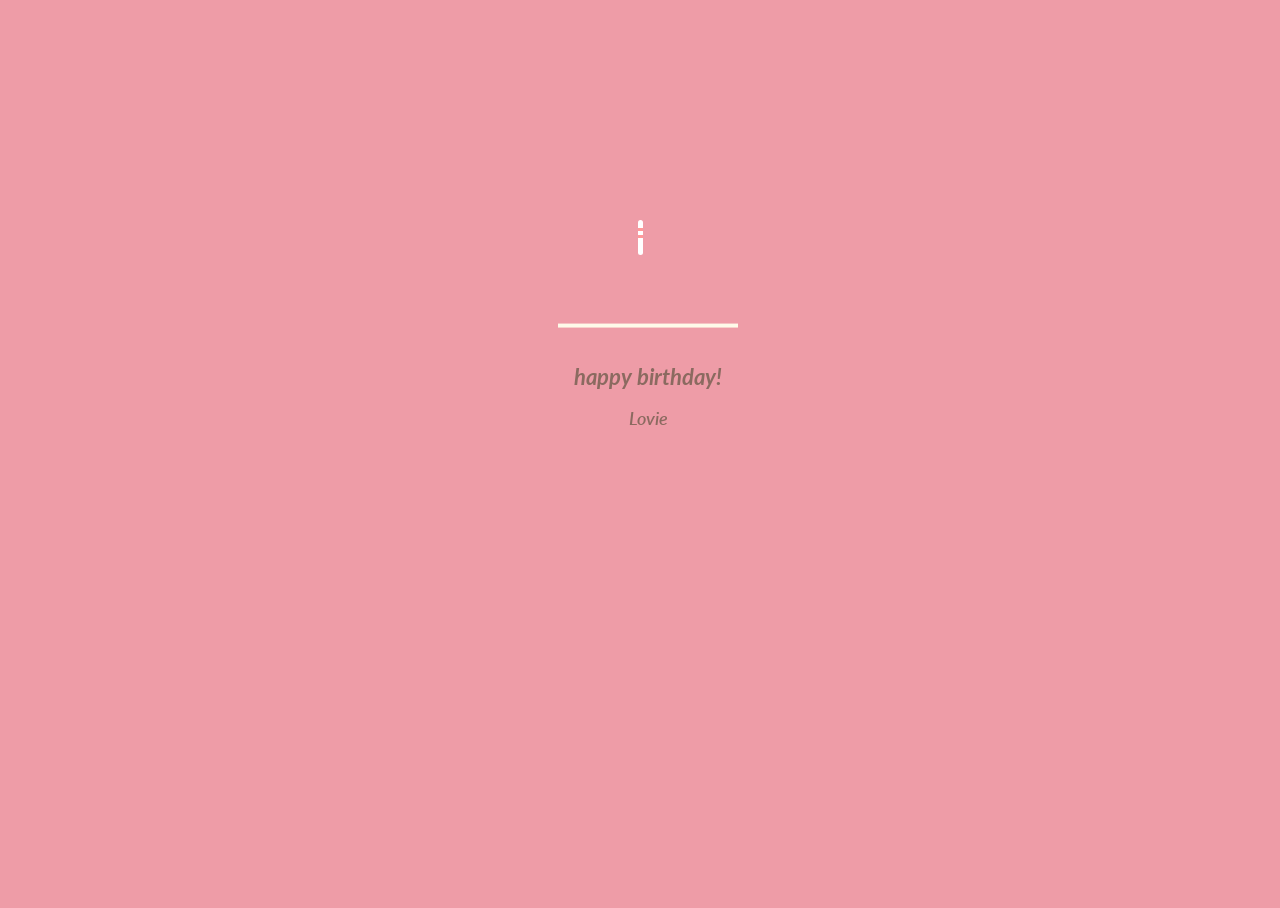
<file: birthday-cake-tcw/96/birthday-cake.html>
<!DOCTYPE html>
<html lang="en">
  <head>
    <meta charset="UTF-8">
    <meta name="viewport" content="width=device-width, initial-scale=1.0">
    <title>Document</title>
    <style>
      @import url(https://fonts.googleapis.com/css?family=Lato:300italic);

      html,
      body {
        width: 100%;
        height: 100%;
        scrollbar-width: none;
        overflow: hidden;
      }

      body {
        background: #ee9ca7;
      }

      .name{
        font-size: 1.1rem;
        font-weight: 600;
      }

      #cake {
        display: block;
        position: relative;
        margin: -10em auto 0 auto;
      }

      /* ============================================== Candle
      */

      .cake {
        background: #ffffff;
        border-radius: 10px;
        position: absolute;
        top: 228px;
        left: 50%;
        margin-left: -2.4px;
        margin-top: -8.33333333px;
        width: 5px;
        height: 35px;
        transform: translateY(-300px);
        backface-visibility: hidden;
        animation: in 500ms 6s ease-out forwards;
      }
      .cake:after,
      .cake:before {
        background: rgba(255, 0, 0, 0.4);
        content: "";
        position: absolute;
        width: 100%;
        height: 2.22222222px;
      }
      .cake:after {
        top: 25%;
        left: 0;
      }
      .cake:before {
        top: 45%;
        left: 0;
      }

      /* ============================================== Fire
      */

      .fuego {
        border-radius: 100%;
        position: absolute;
        top: -20px;
        left: 50%;
        margin-left: -2.6px;
        width: 6.66666667px;
        height: 18px;
      }
      .fuego:nth-child(1) {
        animation: fuego 2s 6.5s infinite;
      }
      .fuego:nth-child(2) {
        animation: fuego 1.5s 6.5s infinite;
      }
      .fuego:nth-child(3) {
        animation: fuego 1s 6.5s infinite;
      }
      .fuego:nth-child(4) {
        animation: fuego 0.5s 6.5s infinite;
      }
      .fuego:nth-child(5) {
        animation: fuego 0.2s 6.5s infinite;
      }

      /* ============================================== Animation Fire
      */

      @keyframes fuego {
        0%, 100% {
          background: rgba(254, 248, 97, 0.5);
          box-shadow: 0 0 40px 10px rgba(248, 233, 209, 0.2);
          transform: translateY(0) scale(1);
        }
        50% {
          background: rgba(255, 50, 0, 0.1);
          box-shadow: 0 0 40px 20px rgba(248, 233, 209, 0.2);
          transform: translateY(-20px) scale(0);
        }
      }

      @keyframes in {
        to {
          transform: translateY(0);
        }
      }

      .text {
        color: #8b6a60;
        font-family: 'Lato', sans-serif;
        font-weight: 300;
        font-style:italic;
        text-align: center;
        h1 {
          font-size: 1.4em;
        }
      }
    </style>
  </head>
  <body>
      <div class="cake">
        <div class="fuego"></div>
        <div class="fuego"></div>
        <div class="fuego"></div>
        <div class="fuego"></div>
        <div class="fuego"></div>
      </div>
      <svg id="cake" version="1.1" x="0px" y="0px" width="200px" height="500px" viewBox="0 0 200 500" enable-background="new 0 0 200 500" xml:space="preserve">
        <path fill="#a88679" d="M173.667-13.94c-49.298,0-102.782,0-147.334,0c-3.999,0-4-16.002,0-16.002
        c44.697,0,96.586,0,147.334,0C177.667-29.942,177.668-13.94,173.667-13.94z">
            <animate id="bizcocho_3" attributeName="d" calcMode="spline" keySplines="0 0 1 1; 0 0 1 1" begin="relleno_2.end" dur="0.3s" fill="freeze" values="
                              M173.667-13.94c-49.298,0-102.782,0-147.334,0c-3.999,0-4-16.002,0-16.002
        c44.697,0,96.586,0,147.334,0C177.667-29.942,177.668-13.94,173.667-13.94z
                              ;
                              M173.667,411.567c-47.995,12.408-102.955,12.561-147.334,0
        c-3.848-1.089-0.189-16.089,3.661-15.002c44.836,12.66,90.519,12.753,139.427,0.07
        C173.293,395.631,177.541,410.566,173.667,411.567z
                              ;
                              M173.667,427.569c-49.795,0-101.101,0-147.334,0c-3.999,0-4-16.002,0-16.002
        c46.385,0,97.539,0,147.334,0C177.668,411.567,177.667,427.569,173.667,427.569z
                              " />
        </path>
        <path fill="#8b6a60" d="M100-178.521c1.858,0,3.364,1.506,3.364,3.363c0,0,0,33.17,0,44.227
        c0,19.144,0,57.431,0,76.574c0,10.152,0,40.607,0,40.607c0,1.858-1.506,3.364-3.364,3.364l0,0c-1.858,0-3.364-1.506-3.364-3.364c0,0,0-30.455,0-40.607c0-19.144,0-57.432,0-76.575c0-11.057,0-44.226,0-44.226C96.636-177.015,98.142-178.521,100-178.521
        L100-178.521z">
            <animate id="relleno_2" attributeName="d" calcMode="spline" keySplines="0 0 1 1; 0 0 1 1; 0 0 0.58 1" begin="bizcocho_2.end" dur="0.5s" fill="freeze" values="
                              M100-178.521c1.858,0,3.364,1.506,3.364,3.363c0,0,0,33.17,0,44.227
        c0,19.144,0,57.431,0,76.574c0,10.152,0,40.607,0,40.607c0,1.858-1.506,3.364-3.364,3.364l0,0c-1.858,0-3.364-1.506-3.364-3.364c0,0,0-30.455,0-40.607c0-19.144,0-57.432,0-76.575c0-11.057,0-44.226,0-44.226C96.636-177.015,98.142-178.521,100-178.521
        L100-178.521z
                              ;
                              M100,267.257c1.858,0,3.364,1.506,3.364,3.363c0,0,0,33.17,0,44.227
        c0,19.143,0,57.43,0,76.574c0,10.151,0,40.606,0,40.606c0,1.858-1.506,3.364-3.364,3.364l0,0c-1.858,0-3.364-1.506-3.364-3.364
        c0,0,0-30.455,0-40.606c0-19.145,0-57.432,0-76.576c0-11.057,0-44.225,0-44.225C96.636,268.763,98.142,267.257,100,267.257
        L100,267.257z
                              ;
                              M93.928,405.433c-0.655,6.444-0.102,9.067,2.957,11.798c0,0,8.083,5.571,16.828,3.503
        c18.629-4.406,43.813,6.194,50.792,7.791c14.75,3.375,9.162,6.867,9.162,6.867c-2.412,2.258-58.328,0-73.667,0l0,0
        c-1.858,0-69.995,2.133-73.667,0c0,0-3.337-2.439,6.172-5.992c11.375-4.25,52.875,8.822,47.139-9.442
        c-6.333-20.167,5.226-21.514,5.226-21.514c3.435-0.915,12.78-6.663,10.923-0.546L93.928,405.433z
                              ;
                              M102.242,427.569c5.348,0,14.079,0,17.462,0c0,0,17.026,0,27.504,0
        c19.143,0,20.39-3.797,26.459,0c3,1.877,0,7.823,0,7.823c-2.412,2.258-58.328,0-73.667,0l0,0c-1.858,0-67.187,0-73.667,0
        c0,0-4.125-4.983,0-7.823c5.201-3.58,16.085,0,23.725,0c8.841,0,20.762,0,20.762,0c3.686,0,8.597,0,19.511,0H102.242z
                              " />
        </path>
        <path fill="#a88679" d="M173.667-15.929c-46.512,0-105.486,0-147.334,0c-3.999,0-4-16.002,0-16.002
        c43.566,0,97.96,0,147.334,0C177.667-31.931,177.666-15.929,173.667-15.929z">
            <animate id="bizcocho_2" attributeName="d" calcMode="spline" keySplines="0 0 1 1; 0 0 1 1; 0.25 0 0.58 1" begin="relleno_1.end" dur="0.5s" fill="freeze" values="
                              M173.667-15.929c-46.512,0-105.486,0-147.334,0c-3.999,0-4-16.002,0-16.002
        c43.566,0,97.96,0,147.334,0C177.667-31.931,177.666-15.929,173.667-15.929z
                              ;
                              M173.434,445.393c-47.269,8.001-105.245,8.001-147.334,0c-3.929-0.747-0.692-16.543,3.243-15.824
        c43.828,8.001,92.165,8.001,140.739,0C174.029,428.918,177.377,444.726,173.434,445.393z
                              ;
                              M173.667,449.514c-47.576-5.454-102.799-5.744-147.333,0c-3.966,0.512-3.938-15.297,0-16.002
        c43.683-7.823,97.646-8.026,147.333,0C177.616,434.15,177.642,449.969,173.667,449.514z
                              ;
                              M173.667,451.394c-49.298,0-102.782,0-147.334,0c-3.999,0-4-16.002,0-16.002
        c44.697,0,96.586,0,147.334,0C177.667,435.392,177.668,451.394,173.667,451.394z
                              " />
        </path>
        <path fill="#8b6a60" d="M101.368-73.685c0,12.164,0,15.18,0,28.519c0,22.702,0-13.661,0,8.304c0,14.48,0,18.233,0,30.512
        c0,1.753-2.958,1.847-2.958,0c0-12.68,0-16.277,0-30.401c0-21.983,0,11.66,0-8.305c0-13.027,0-15.992,0-28.628
        C98.411-75.883,101.368-75.592,101.368-73.685z">
            <animate id="relleno_1" attributeName="d" calcMode="spline" keySplines="0 0 1 1; 0 0 1 1; 0 0 0.6 1" begin="bizcocho_1.end" dur="0.5s" fill="freeze" values="
                              M101.368-73.685c0,12.164,0,15.18,0,28.519c0,22.702,0-13.661,0,8.304c0,14.48,0,18.233,0,30.512
        c0,1.753-2.958,1.847-2.958,0c0-12.68,0-16.277,0-30.401c0-21.983,0,11.66,0-8.305c0-13.027,0-15.992,0-28.628
        C98.411-75.883,101.368-75.592,101.368-73.685z
                              ;
                              M101.368,350.885c0,12.164,0,65.18,0,78.518c0,22.703,0-33.66,0-11.695c0,14.48,0,28.232,0,40.512
        c0,1.753-2.958,1.847-2.958,0c0-12.68,0-26.277,0-40.402c0-21.982,0,31.66,0,11.695c0-13.027,0-65.992,0-78.627
        C98.411,348.686,101.368,348.977,101.368,350.885z
                              ;
                              M128.38,447.567c37.626,6.312,39.303,13.658,26.833,12.833c-22.653-1.499-13.636-0.831-23.302-0.831
        c-14.48,0-17.884,0-30.163,0c-2.087,0-2.068,0-3.915,0c-13.333,0-8.963,0-23.088,0c-11.668,0-14.062,5.995-27.532,1.164
        c-12.629-4.529,38.667-3.167,46.833-17.333C100.077,432.94,105.546,443.736,128.38,447.567z
                              ;
                              M173.667,451.394c2.875,0,2.997,9.257,0,9.131c-22.662-0.956-32.09-0.956-41.756-0.956
        c-14.48,0-17.884,0-30.163,0c-2.087,0-2.068,0-3.915,0c-13.333,0-8.963,0-23.088,0c-11.668,0-34.99-0.294-48.412,1.831
        c-4.109,0.65-3.01-10.006,0-10.006C37.129,451.394,149.379,451.394,173.667,451.394z
                              " />
        </path>
        <path fill="#a88679" d="M173.667,21.571c-33.174,0-111.467,0-147.334,0c-4,0-4-16.002,0-16.002c39.836,0,105.982,0,147.334,0
        C177.668,5.569,177.667,21.571,173.667,21.571z">
            <animate id="bizcocho_1" attributeName="d" calcMode="spline" keySplines="0 0 1 1; 0 0 1 1; 0 0 1 1; 0.25 0 1 1; 0 0 1 1; 0.25 0 0.6 1" begin="2s" dur="0.8s" fill="freeze" values="
                              M173.667,21.571c-33.174,0-111.467,0-147.334,0c-4,0-4-16.002,0-16.002c39.836,0,105.982,0,147.334,0
        C177.668,5.569,177.667,21.571,173.667,21.571z
                              ;
                              M173.667,459.569c-33.197,16.002-110.782,16.002-147.334,0c-3.664-1.604,1.614-15.617,5.337-14.153
        c40.702,16.002,94.289,16.104,136.505,0.103C171.917,444.1,177.271,457.832,173.667,459.569z
                              ;
                              M171.817,475.571c-39.361-3.001-105.438-2.571-143.556,0c-3.991,0.27-7.377-14.736-3.387-15.014
        c41.553-2.888,104.421-3.121,150.51-0.233C179.378,460.574,175.806,475.875,171.817,475.571z
                              ;
                              M171.817,459.564c-38.8-12.188-104.504-13.762-143.556,0c-3.772,1.329-7.961-12.604-4.178-13.905
        c40.864-14.064,105.114-15.52,151.918-0.973C179.822,445.874,175.634,460.762,171.817,459.564z
                              ;
                              M173.667,475.571c-46.376-5.005-105.924-4.003-147.334,0c-3.981,0.385-3.479-15.421,0.479-16.002
        c43.087-6.327,97.705-7.083,146.855,0.438C177.621,460.613,177.644,476,173.667,475.571z
                              ;
                              M173.667,474.117c-46.376,1.866-105.638,2.01-147.334,0c-3.995-0.192-3.52-16.144,0.479-16.002
        c43.794,1.55,96.341,1.541,145.723,0C176.532,457.99,177.663,473.956,173.667,474.117z
                              ;
                              M173.667,475.571c-46.512,0-105.486,0-147.334,0c-3.999,0-4-16.002,0-16.002c43.566,0,97.96,0,147.334,0
        C177.667,459.569,177.666,475.571,173.667,475.571z
                              " />
        </path>
        <path fill="#fefae9" d="M104.812,113.216c0,3.119-2.164,5.67-4.812,5.67c-2.646,0-4.812-2.551-4.812-5.67c0-5.594,0-16.782,0-22.375
      c0-5.143,0-15.427,0-20.568c0-7.333,0-21.998,0-29.33c0-5.523,0-16.569,0-22.092c0-3.295,0-9.885,0-13.181
      C95.188,2.551,97.353,0,100,0c2.648,0,4.812,2.551,4.812,5.669c0,3.248,0,9.743,0,12.991c0,5.428,0,16.284,0,21.711
      c0,7.618,0,22.854,0,30.472c0,4.952,0,14.854,0,19.807C104.812,96.292,104.812,107.576,104.812,113.216z">
            <animate id="crema" attributeName="d" calcMode="spline" keySplines="0 0 1 1; 0 0 1 1; 0 0 1 1; 0.25 0 1 1; 0 0 1 1; 0 0 0.58 1" begin="bizcocho_3.end" dur="2s" fill="freeze" values="
                              M104.812,113.216c0,3.119-2.164,5.67-4.812,5.67c-2.646,0-4.812-2.551-4.812-5.67c0-5.594,0-16.782,0-22.375
      c0-5.143,0-15.427,0-20.568c0-7.333,0-21.998,0-29.33c0-5.523,0-16.569,0-22.092c0-3.295,0-9.885,0-13.181
      C95.188,2.551,97.353,0,100,0c2.648,0,4.812,2.551,4.812,5.669c0,3.248,0,9.743,0,12.991c0,5.428,0,16.284,0,21.711
      c0,7.618,0,22.854,0,30.472c0,4.952,0,14.854,0,19.807C104.812,96.292,104.812,107.576,104.812,113.216z
                              ;
                              M104.812,405.897c0,3.119-2.164,5.67-4.812,5.67c-2.646,0-4.812-2.551-4.812-5.67c0-5.594,0-16.782,0-22.376
      c0-5.143,0-15.426,0-20.568c0-7.332,0-21.997,0-29.33c0-5.522,0-16.568,0-22.092c0-3.295,0-9.885,0-13.181
      c0-3.118,2.165-5.669,4.812-5.669c2.648,0,4.812,2.551,4.812,5.669c0,3.247,0,9.743,0,12.991c0,5.428,0,16.283,0,21.711
      c0,7.618,0,22.854,0,30.473c0,4.951,0,14.854,0,19.807C104.812,388.972,104.812,400.256,104.812,405.897z
                              ;
                              M111.873,411.567c-3.119,0-9.226,0-11.874,0c-2.646,0-7.748,0-10.867,0c-7.086,0-12.698,0-18.292,0
      c-6.592,0-12.871,7.371-19.166,3.008c-10.043-6.961-7.776-10.169,2.991-17.745c12.61-8.873,27.713,1.994,25.919-7.531
      c-2.589-13.742,11.008-14.513,11.365-17.789c0.441-4.051,4.235-11.107,8.051-8.175c3.113,2.393,1.007,8.008,0,13.159
      c-1.871,9.569,8.058,2.113,9.494,14.155c2.592,21.732,21.184-0.675,29.309,7.976c5.216,5.553,18.413,5.552,15.426,12.942
      c-3.131,7.745-15.825-4.369-23.8,2.903C126.261,418.271,118.301,411.567,111.873,411.567z
                              ;
                              M111.873,411.567c-3.119,0-9.226,0-11.874,0c-2.646,0-9.734,4.069-12.853,4.069
      c-7.086,0-10.712-4.069-16.306-4.069c-6.592,0-12.12,6.013-19.166,3.008c-7.053-3.008-7.458,2.026-18.659,1.165
      c-6.832-0.525-7.522-3.034-7.533-6.265c-0.037-10.336,22.073-2.452,36.613-2.628c10.234-0.124,19.856-1.439,37.905-2.102
      c16.642-0.61,32.699,1.552,46.009,1.927c12.438,0.351,29.663-8.99,31.532,3.315c0.773,5.093-5.605,3.342-11.211,9.579
      c-5.093,5.667-7.59-4.605-12.965-3.832c-8.269,1.189-14.962-8.537-22.937-1.265C126.261,418.271,118.301,411.567,111.873,411.567z
                              ;
                              M110.946,413.652c-2.904-1.137-8.405-2.748-12.446-0.97c-6.099,2.685-7.273,10.358-13.253,8.242
      c-7.843-2.775-8.953-5.008-14.546-5.01c-24.653-0.011-4.849,26.507-18.264,26.507c-12.377,0,5.791-33.537-19.422-26.682
      c-7.703,2.095-9.806-0.942-9.817-4.173c-0.037-10.336,24.357-4.544,38.897-4.72c10.234-0.124,19.856-1.439,37.905-2.102
      c16.642-0.61,32.699,1.552,46.009,1.927c12.438,0.351,28.973-8.865,31.532,3.315c1.449,6.896,0.318,15.624-3.874,15.624
      c-7.619,0-1.788-15.192-19.243-7.111c-7.581,3.51-15.963-9.738-26.669,1.066C120.644,426.744,118.381,416.561,110.946,413.652z
                              ;
                              M111.547,413.9c-2.969-0.956-8.775-0.949-13.167-0.5c-14.667,1.5-8.325,16.508-14.667,16.666
      c-6.667,0.166-0.167-13.5-13.013-14.151c-30.471-1.545-5.572,46.651-18.987,46.651c-12.377,0,10.333-50.166-18.667-44.5
      c-7.835,1.531-9.537-1.417-9.548-4.647c-0.037-10.336,23.675-5.177,38.215-5.353c10.234-0.124,20.618-1.671,38.667-2.333
      c16.642-0.61,32.023,1.458,45.333,1.833c12.438,0.351,33.819-8.431,33.199,4.001c-0.532,10.666,0.414,26.166-5.245,25.833
      c-7.606-0.447-2.954-31.5-19.243-18.899c-7.985,6.177-17.658-5.969-27.377,5.732C118.88,434.066,121.38,417.067,111.547,413.9z
                              ;
                              M111.547,415.233c-6.667-0.834-9.667,4.667-13.833,3.333c-19.649-6.291-8.158,22.176-14.5,22.334
      c-6.667,0.166,2.833-18-13.333-22.167c-29.544-7.615-9.667,43.833-20.167,43.833c-10.333,0,8.004-55.006-16.833-39
      c-7.5,4.833-9.508-3.78-9.299-7.004c0.799-12.329,23.592-7.153,38.132-7.329c10.234-0.124,20.238-1.505,38.287-2.167
      c16.642-0.61,32.903,1.125,46.213,1.5c12.438,0.351,35.058-5.579,31.863,6.451c-5.532,20.833,1.25,28.216-4.409,27.883
      c-7.606-0.447-6.058-37.895-20.62-23.333c-10.167,10.166-15.972-0.747-25,12C119.547,443.568,121.798,416.515,111.547,415.233z
                              " />
        </path>
        <rect x="10" y="475.571" fill="#fefae9" width="180" height="4" />
      </svg>
      <div class="text">
      <h1>happy birthday!</h1>
      <p class="name">Lovie</p>
      </div>
  </body>
</html>
</file>
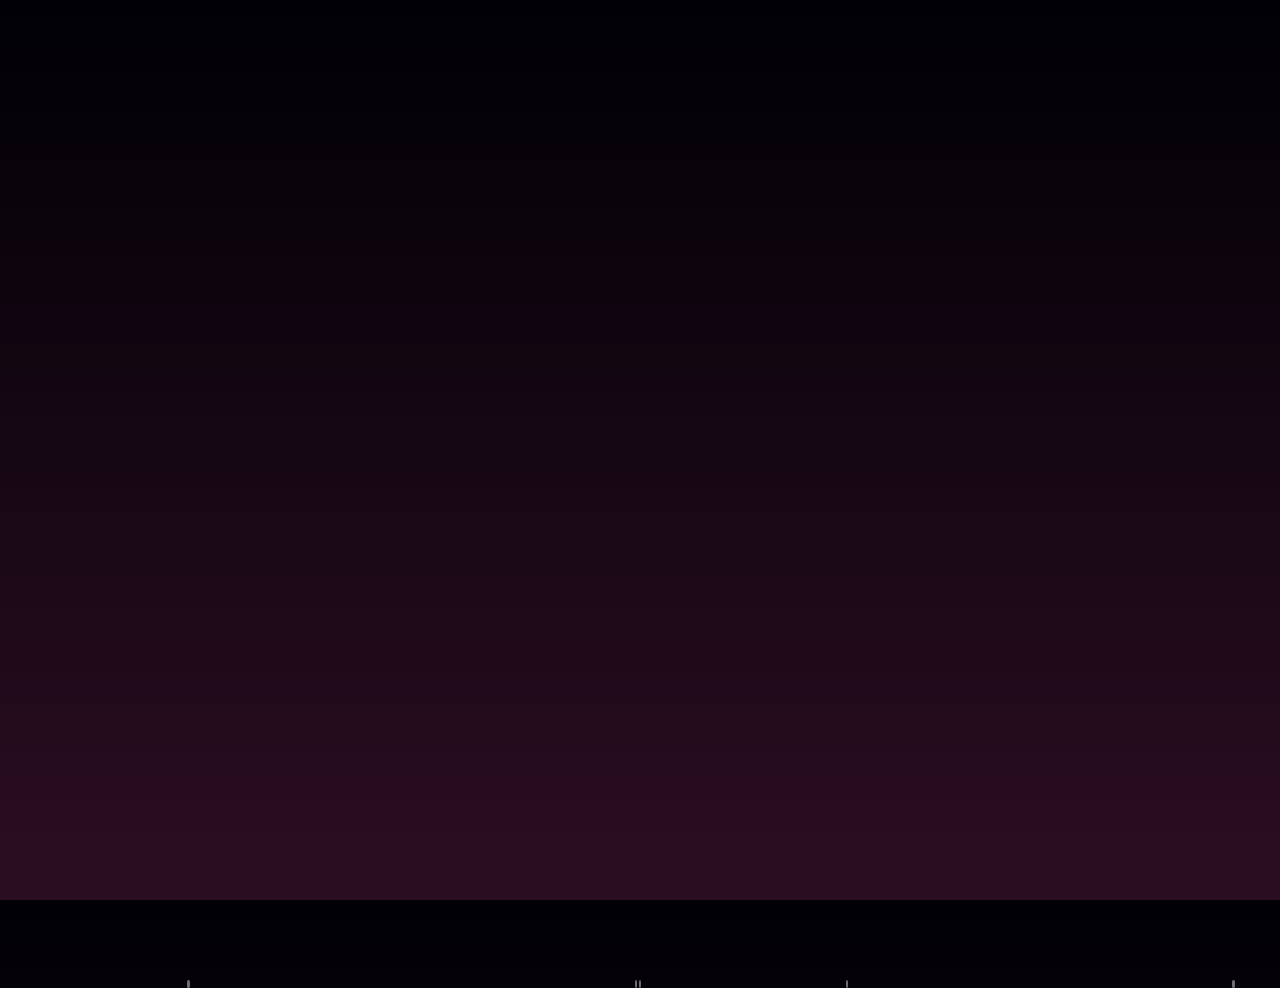
<file: extracted/animated_flower1/animated flower/animated flower.html>
<!DOCTYPE html>
<html lang="en">
  <head>
    <meta charset="UTF-8" />
    <meta name="viewport" content="width=device-width, initial-scale=1.0" />
    <title>Animated flower</title>
    <link rel="stylesheet" href="styles.css" />

    <link
      href="https://fonts.googleapis.com/css2?family=Dancing+Script:wght@400;700&display=swap"
      rel="stylesheet" />
    <link
      href="https://fonts.googleapis.com/css2?family=Roboto+Slab:wght@400;700&display=swap"
      rel="stylesheet" />
    <link
      href="https://fonts.googleapis.com/css2?family=Playfair+Display:wght@400;700&display=swap"
      rel="stylesheet" />
  </head>

  <body class="not-loaded">
    <h1>Flowers for you!</h1>
    <p class="my-name">Code by harvey</p>
    <div class="rain"></div>
    <div class="flower" id="animation-flower">
      <div class="f-wrapper">
        <div class="flower__line"></div>
        <div class="f">
          <div class="flower__leaf flower__leaf--1"></div>
          <div class="flower__leaf flower__leaf--2"></div>
          <div class="flower__leaf flower__leaf--3"></div>
          <div class="flower__leaf flower__leaf--4"></div>
          <div class="flower__leaf flower__leaf--5"></div>
          <div class="flower__leaf flower__leaf--6"></div>
          <div class="flower__leaf flower__leaf--7"></div>
          <div
            class="flower__leaf flower__leaf--8 flower__fall-down--yellow"></div>
        </div>
      </div>

      <div class="f-wrapper f-wrapper--2">
        <div class="flower__line"></div>
        <div class="f">
          <div class="flower__leaf flower__leaf--1"></div>
          <div class="flower__leaf flower__leaf--2"></div>
          <div class="flower__leaf flower__leaf--3"></div>
          <div class="flower__leaf flower__leaf--4"></div>
          <div class="flower__leaf flower__leaf--5"></div>
          <div class="flower__leaf flower__leaf--6"></div>
          <div class="flower__leaf flower__leaf--7"></div>
          <div
            class="flower__leaf flower__leaf--8 flower__fall-down--pink"></div>
        </div>
      </div>

      <div class="f-wrapper f-wrapper--3">
        <div class="flower__line"></div>
        <div class="f">
          <div class="flower__leaf flower__leaf--1"></div>
          <div class="flower__leaf flower__leaf--2"></div>
          <div class="flower__leaf flower__leaf--3"></div>
          <div class="flower__leaf flower__leaf--4"></div>
          <div class="flower__leaf flower__leaf--5"></div>
          <div class="flower__leaf flower__leaf--6"></div>
          <div class="flower__leaf flower__leaf--7"></div>
          <div
            class="flower__leaf flower__leaf--8 flower__fall-down--purple"></div>
        </div>
      </div>
      <div class="flower__glass"></div>
    </div>

    <script src="script.js"></script>
  </body>
</html>
</file>
<file: extracted/animated_flower1/animated flower/styles.css>
*,
*::after,
*::before {
  padding: 0;
  margin: 0;
  box-sizing: border-box;
}
:root {
  --color-bg: linear-gradient(to top, #2c0e22, #000005);
  --color-glass: linear-gradient(to left, #142544, #1a9092);
  --color-water: linear-gradient(to left, #142544, #1b6d6e);
}
body {
  background-image: var(--color-bg);
  min-height: 100vh;
  display: flex;
  justify-content: center;
  align-items: flex-end;
  overflow: hidden;
  text-align: center;
}
h1 {
  font-size: 3rem;
  color: white;
  position: absolute;
  top: 45%;
  font-family: "Playfair Display", serif;
  opacity: 1;
  animation: word-animation 2s ease-in-out forwards;
}
.my-name {
  position: absolute;
  color: rgba(255, 255, 255, 0.318);
  top: 60%;
  animation: word-animation 2s ease-in-out forwards;
}
.rain {
  height: 0.5rem;
  width: 0.15rem;
  background-color: rgba(255, 255, 255, 0.432);
  position: absolute;
  top: -10px;
  border-radius: 45%;
  z-index: 2;
  animation: rain-drop 1s linear forwards;
}

@keyframes rain-drop {
  from {
    transform: translateY(-100%);
  }
  to {
    transform: translateY(110vh);
  }
}
@keyframes word-animation {
  to {
    opacity: 0;
  }
}

.flower {
  position: relative;
  display: none;
}

.flower__glass {
  width: 20vmin;
  height: 30vmin;
  background-image: var(--color-glass);
  clip-path: polygon(0 0, 100% 0, 85% 100%, 15% 100%);
  opacity: 0.8;
  position: relative;
}

.flower__glass::after {
  content: "";
  position: absolute;
  bottom: 0;
  left: 0;
  background-color: #182843;
  width: 100%;
  height: 2vmin;
}

.flower__glass::before {
  content: "";
  position: absolute;
  bottom: 0;
  left: 0;
  background-image: var(--color-water);
  width: 100%;
  height: 15vmin;
}

.f-wrapper {
  position: absolute;
  left: 45%;
  bottom: 2vmin;
}

.f-wrapper--2 {
  left: 50%;
  bottom: 5%;
  transform-origin: 10% left;
  transform: rotate(20deg);
}

.f-wrapper--3 {
  left: 30%;
  bottom: 5%;
  transform-origin: 10% left;
  transform: rotate(-10deg);
}

.f-wrapper--3 .flower__line {
  height: 45vmin;
  position: relative;
}

.f-wrapper--3 .flower__line::after {
  content: "";
  position: absolute;
  left: 0;
  top: 0;
  width: 6vmin;
  height: 6vmin;
  transform: translate(-69%, -30%) rotate(-5deg);
  border-radius: 10vmin 10vmin 0 0;
  border: 2vmin solid #104d4e;
  border-bottom: transparent;
  border-left: transparent;
}

.f-wrapper--3 .flower__line::before {
  content: "";
  position: absolute;
  left: -40%;
  top: -1%;
  width: 6vmin;
  height: 2vmin;
  transform-origin: right;
  transform: translate(-100%, -80%) rotate(-20deg);
  background-color: #104d4e;
  border-radius: 2vmin;
}

.f-wrapper--3 .flower__line {
  background-image: linear-gradient(to top, #142544, #104d4e);
}

.f-wrapper--2 .flower__line {
  height: 45vmin;
}

.f-wrapper--2 .f {
  transform: translateX(-50%) rotate(20deg);
}

.f-wrapper--3 .f {
  transform: translate(-350%, -50%) rotate(-120deg);
}

.f-wrapper--2 .flower__leaf:not(:first-child) {
  width: 3.8vmin;
  height: 10vmin;
  background-image: linear-gradient(to bottom, #e0ff43, #c22887, #1a233a 99%);
}

.f-wrapper--3 .flower__leaf:not(:first-child) {
  width: 3.8vmin;
  height: 10vmin;
  background-image: linear-gradient(to bottom, #bfe02b, #712291, #1a233a 99%);
}

.f-wrapper--3 .flower__leaf--1 {
  width: 8vmin;
  height: 10vmin;
  bottom: 2vmin;
  background-color: #ad2be0;
}

.f-wrapper--2 .flower__leaf--1 {
  width: 8vmin;
  height: 10vmin;
  bottom: 2vmin;
  background-color: #de118b;
}

.f-wrapper--2 .f .flower__leaf--8 {
  width: 10vmin;
  height: 9vmin;
  bottom: 3vmin;
  left: -30%;
  transform: rotate(-50deg);
  background-image: linear-gradient(to left bottom, #ff43b6, #4d1337);
}

.f-wrapper--3 .f .flower__leaf--8 {
  width: 10vmin;
  height: 9vmin;
  left: -10% !important;
  background-image: linear-gradient(to left bottom, #ad2be0, #712291);
}

.flower__line {
  width: 2vmin;
  height: 56vmin;
  background-image: linear-gradient(to left top, #82fdff 20%, #142544, #104d4e);
  border-radius: 4vmin;
}

.f {
  position: absolute;
  top: 1vmin;
  left: 50%;
  transform: translateX(-50%) rotate(-10deg);
  width: 2vmin;
  height: 2vmin;
}

.flower__leaf {
  position: absolute;
  left: 50%;
  bottom: 2vmin;
  transform: translateX(-50%);
  width: 5vmin;
  height: 14vmin;
  background-image: linear-gradient(to bottom, #ffa085, #fa7373, #1a233a 99%);

  clip-path: ellipse(50% 50% at 50% 50%);
  transform-origin: center bottom;
  animation: open-flower 2s 1s backwards;
}

.flower__leaf--1 {
  width: 10vmin;
  height: 12vmin;
  bottom: 3vmin;
  border-radius: 50% 50% 50% 50% / 80% 80% 20% 20%;
  background-color: #e24f5f;
  background-image: none;
  animation: open-flowe--middle 1.4s 1s backwards;
}

.flower__leaf--2 {
  transform: translateX(-50%) rotate(-30deg);
}
.flower__leaf--3 {
  transform: translateX(-50%) rotate(-50deg);
}
.flower__leaf--4 {
  transform: translateX(-50%) rotate(-70deg);
}

.flower__leaf--5 {
  transform: translateX(-50%) rotate(30deg);
}

.flower__leaf--6 {
  transform: translateX(-50%) rotate(50deg);
}

.flower__leaf--7 {
  transform: translateX(-50%) rotate(70deg);
}

.flower__leaf--8 {
  width: 13vmin;
  height: 11vmin;
  bottom: 6vmin;
  left: -30%;
  border-radius: none;
  clip-path: none;
  border-radius: 10vmin 2vmin 10vmin 2vmin;
  transform: rotate(-55deg);
  background-image: linear-gradient(
    to left bottom,
    #ffa085,
    #eb8b8b,
    #492f2f 98%
  );
}

.flower__fall-down--yellow {
  animation: flower-fall-down-yellow 8s 1.2s linear forwards;
}

.flower__fall-down--pink {
  animation: flower-fall-down-pink 5s 1.2s linear forwards;
}

.flower__fall-down--purple {
  bottom: 4vmin;
  animation: flower-fall-down-purple 6s 1.2s linear forwards,
    flower-falling 6s 7.2s linear infinite;
}

@keyframes open-flower {
  0% {
    transform: translateX(-50%) rotate(0);
  }
}

@keyframes open-flowe--middle {
  0% {
    opacity: 0;
    transform: translateX(-50%) scale(0);
  }
}

@keyframes flower-fall-down-pink {
  0% {
    transform: rotate(-55deg);
  }

  50% {
    transform: rotateX(-100deg);
  }

  100% {
    transform: translate(2vmin, 28vmin);
  }
}

@keyframes flower-fall-down-yellow {
  0% {
    transform: rotate(-55deg);
  }

  50% {
    bottom: 3vmin;
    transform: rotateX(-100deg);
  }

  100% {
    transform: translate(2vmin, 70vmin) rotate(150deg);
  }
}

@keyframes flower-fall-down-purple {
  0% {
    transform: rotate(-50deg);
  }

  25% {
    bottom: 1vmin;
    transform: rotateX(-100deg);
    perspective: 0px;
  }

  50% {
    perspective: 0px;
    transform: translate(-30vmin, 2vmin) rotate(90deg);
  }

  75% {
    perspective: 0px;
    transform: translate(-34vmin, -2vmin);
  }

  100% {
    transform-origin: center;
    transform: translate(-34vmin, -2vmin) rotateY(-80deg) rotateX(35deg);
  }
}

@keyframes flower-falling {
  0%,
  100% {
    transform-origin: center;
    transform: translate(-34vmin, -2vmin) rotateY(-80deg) rotateX(35deg);
  }

  25% {
    transform-origin: center;
    transform: translate(-34.4vmin, -2vmin) rotateY(-84deg) rotateX(35deg);
  }

  50% {
    transform-origin: center;
    transform: translate(-32vmin, -4.2vmin) rotateY(-80deg) rotateX(35deg);
  }

  75% {
    transform-origin: center;
    transform: translate(-36vmin, 1.1vmin) rotateY(-80deg) rotateX(35deg);
  }
}
</file>
